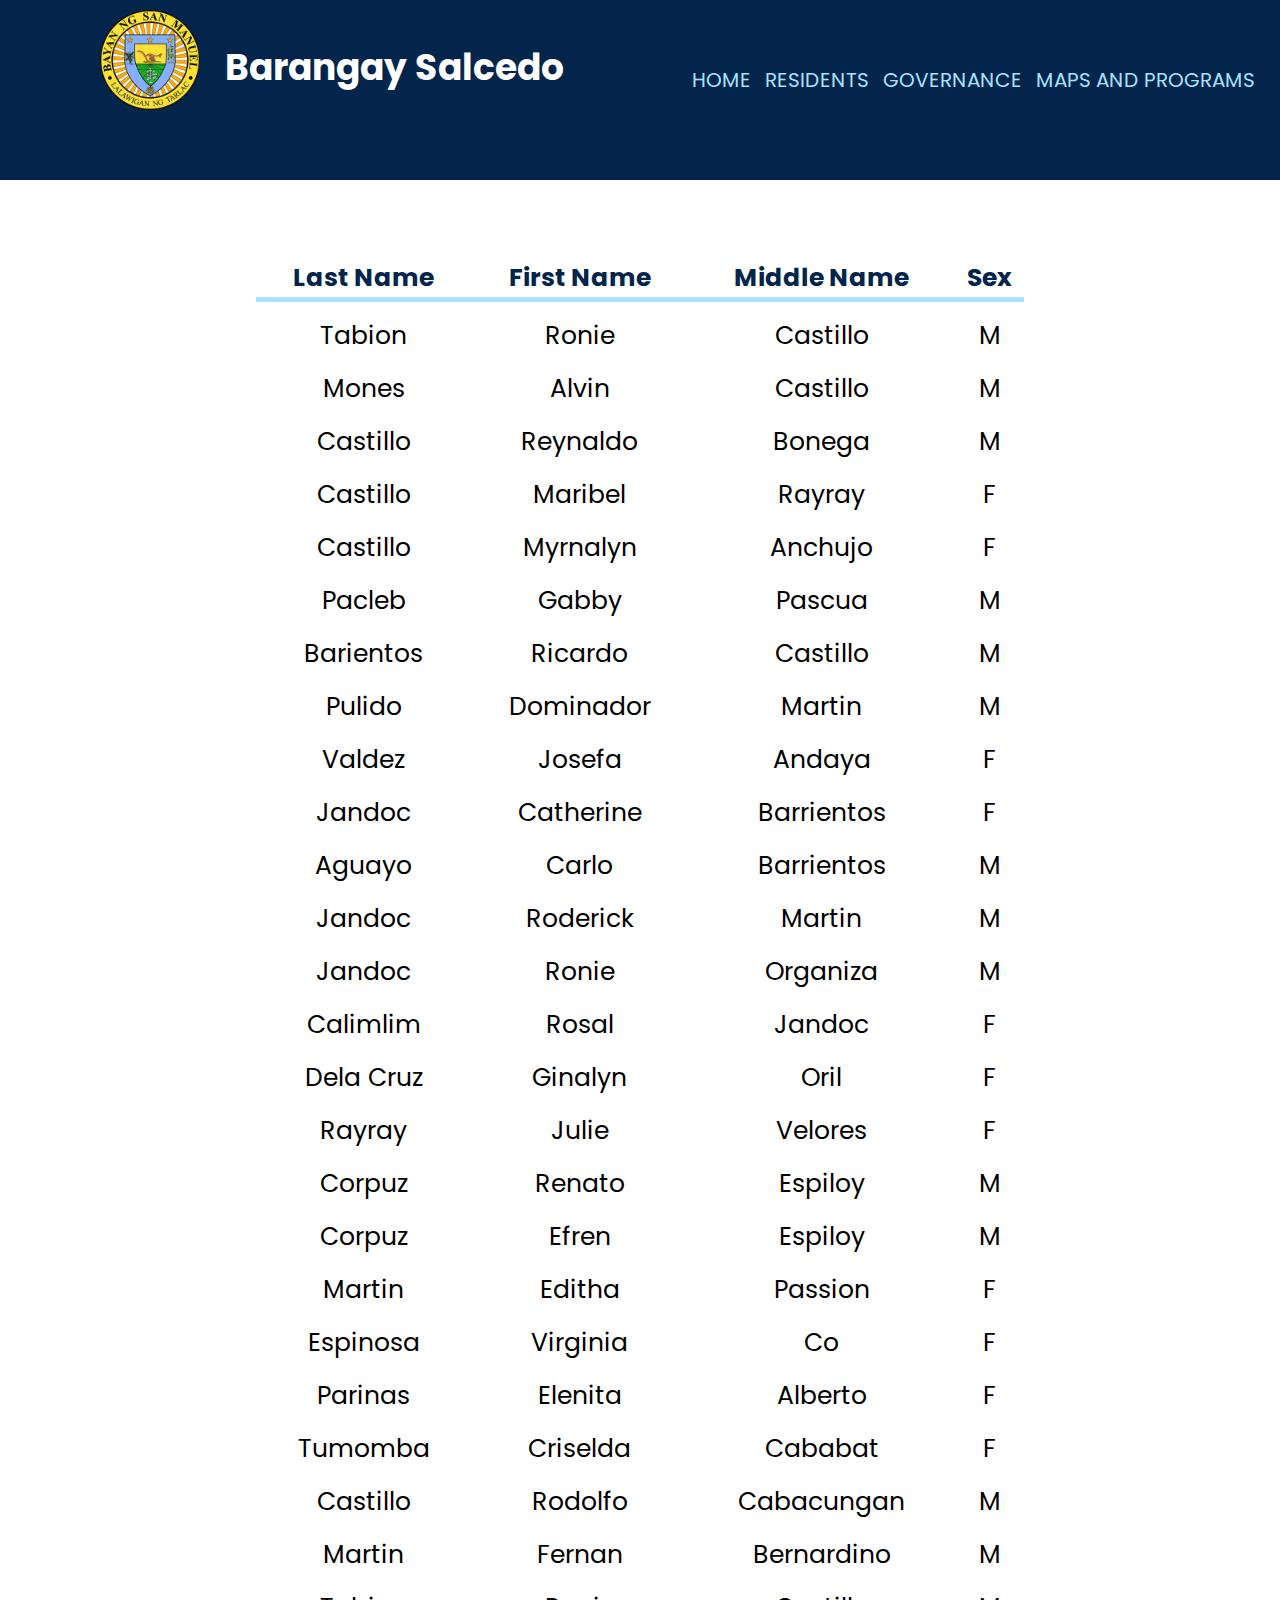
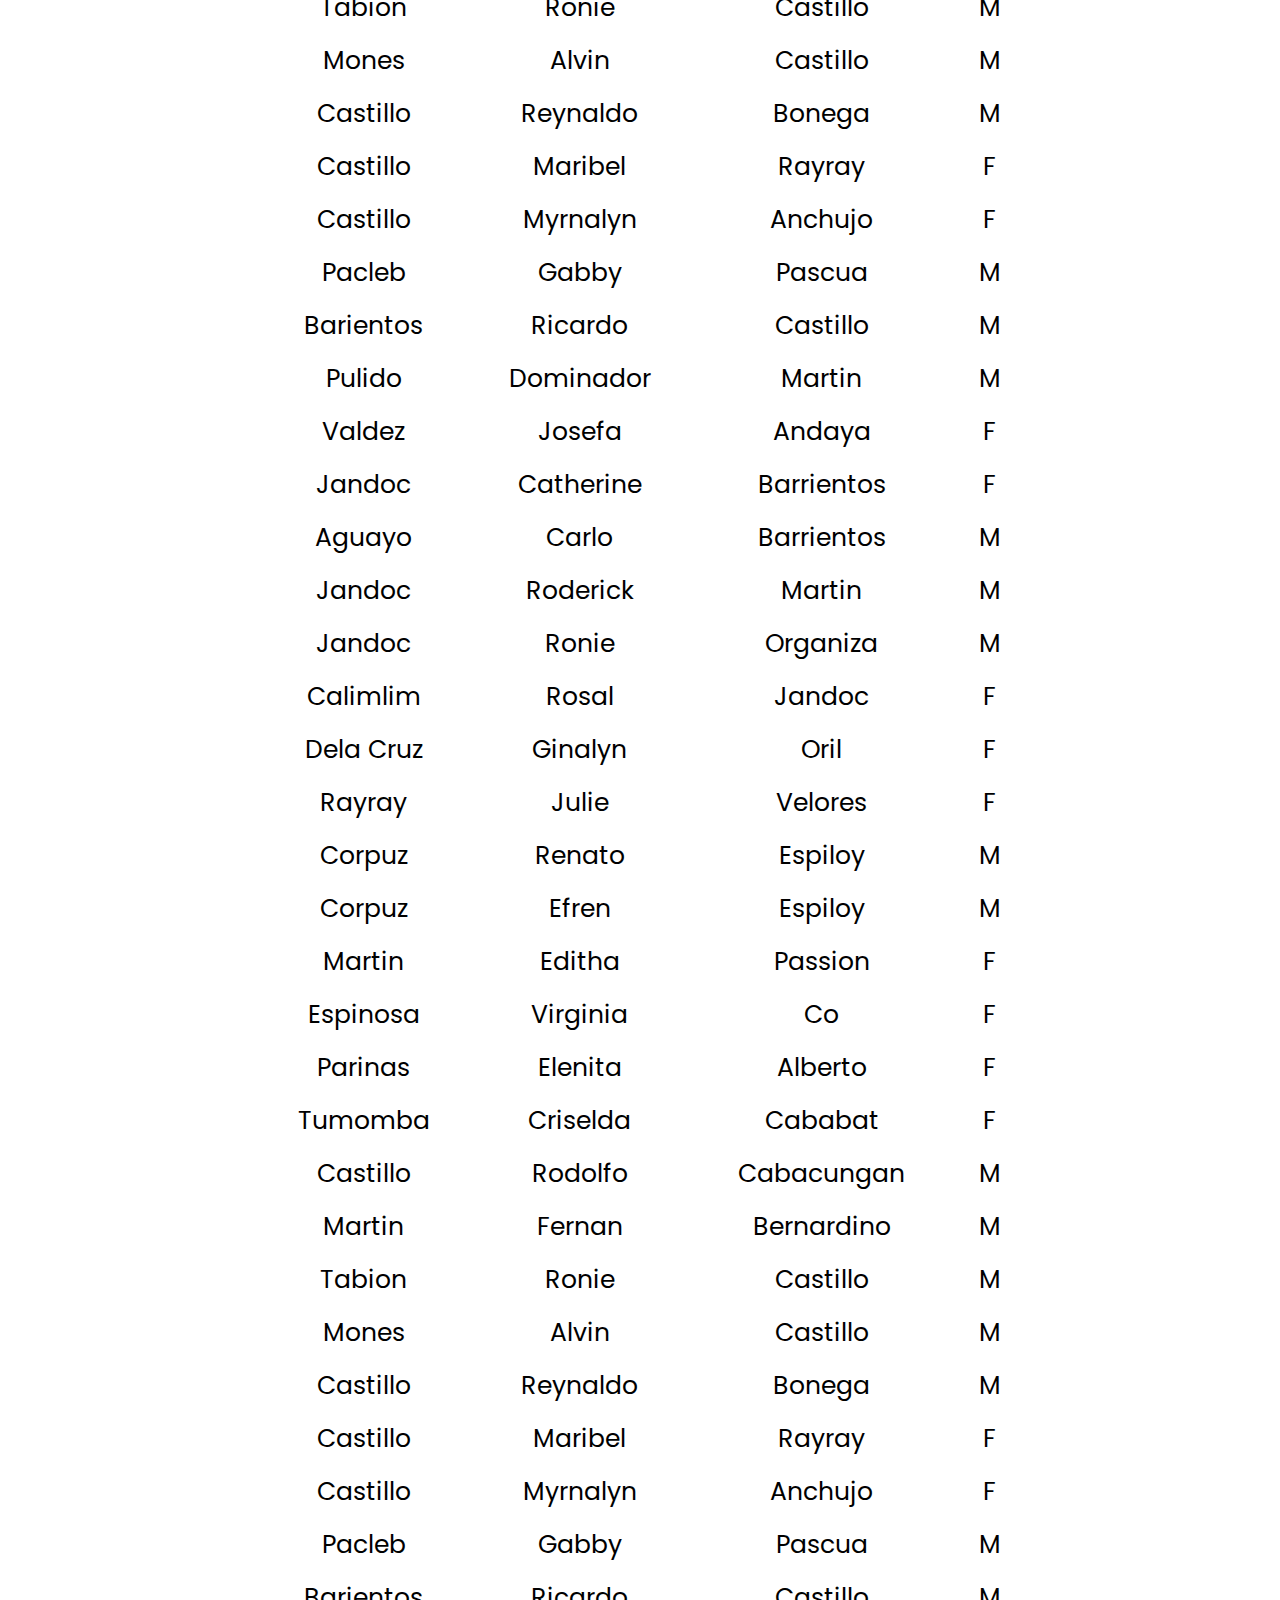
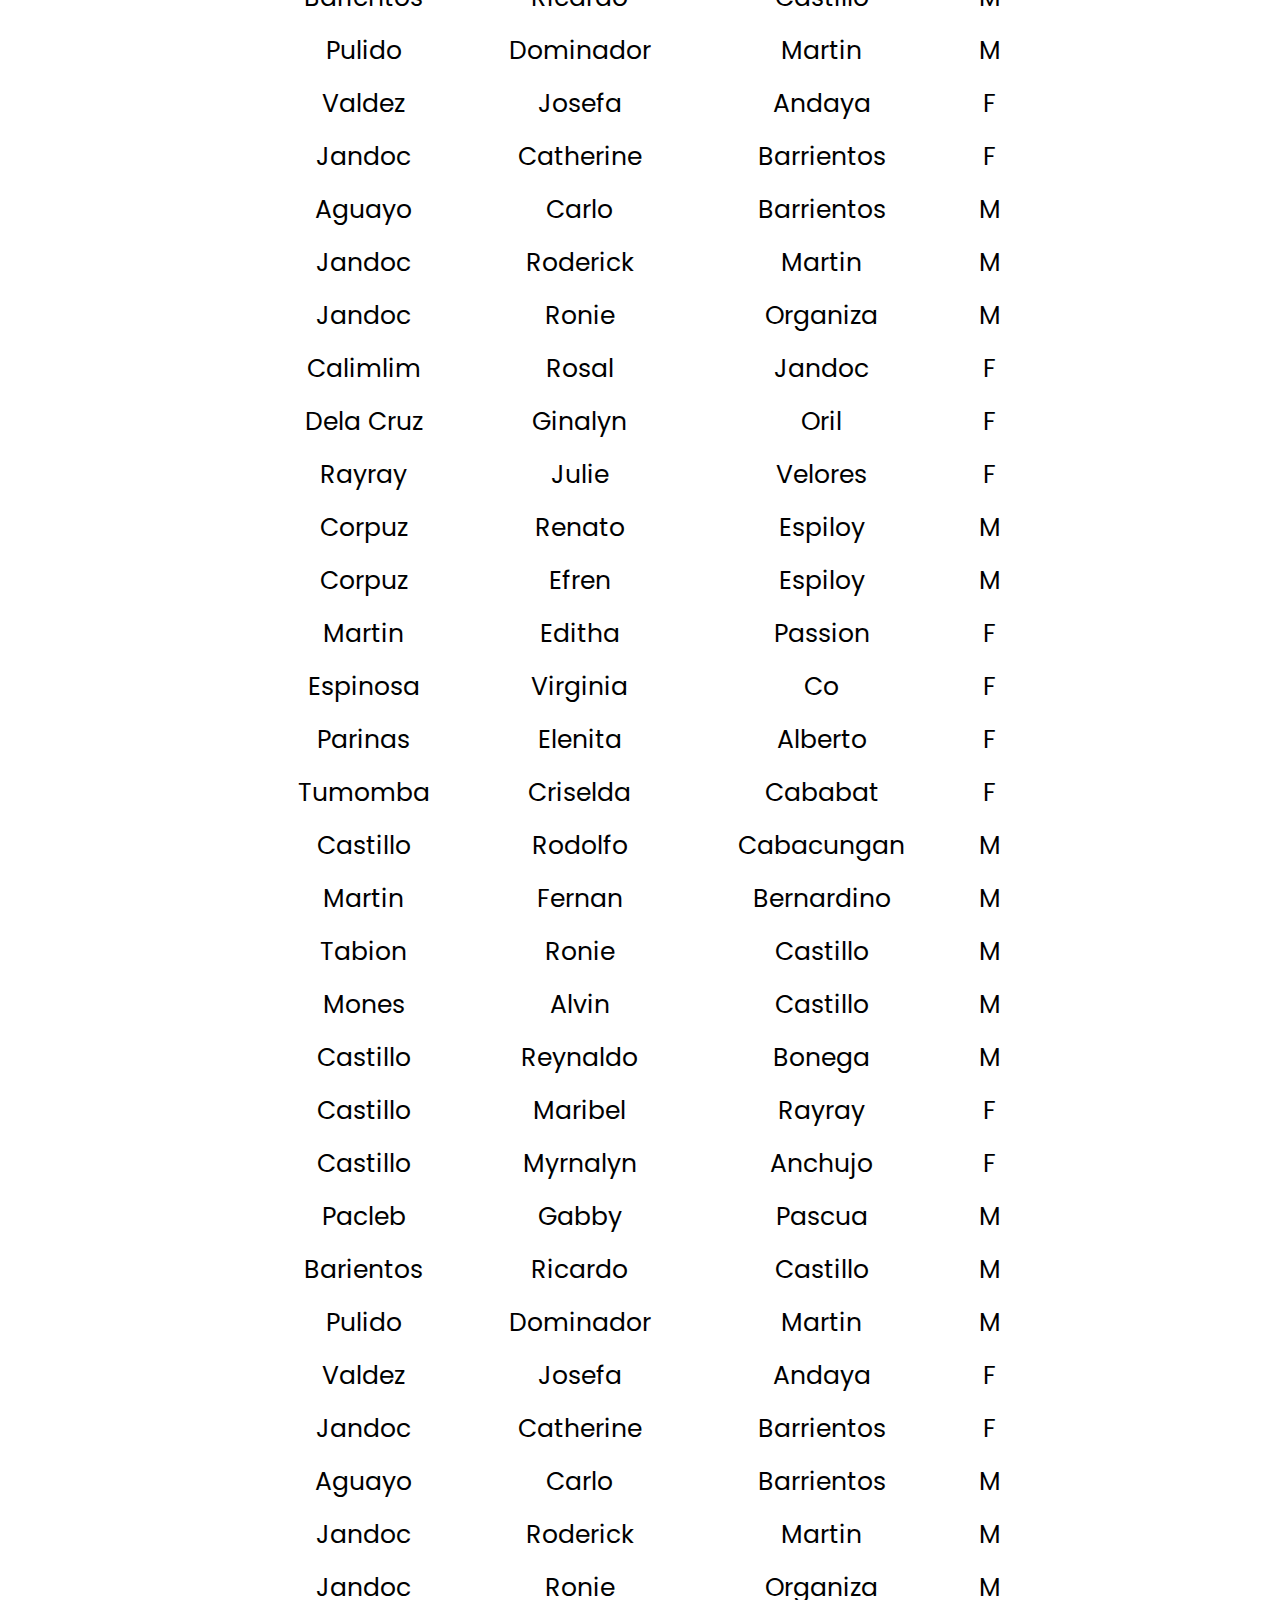
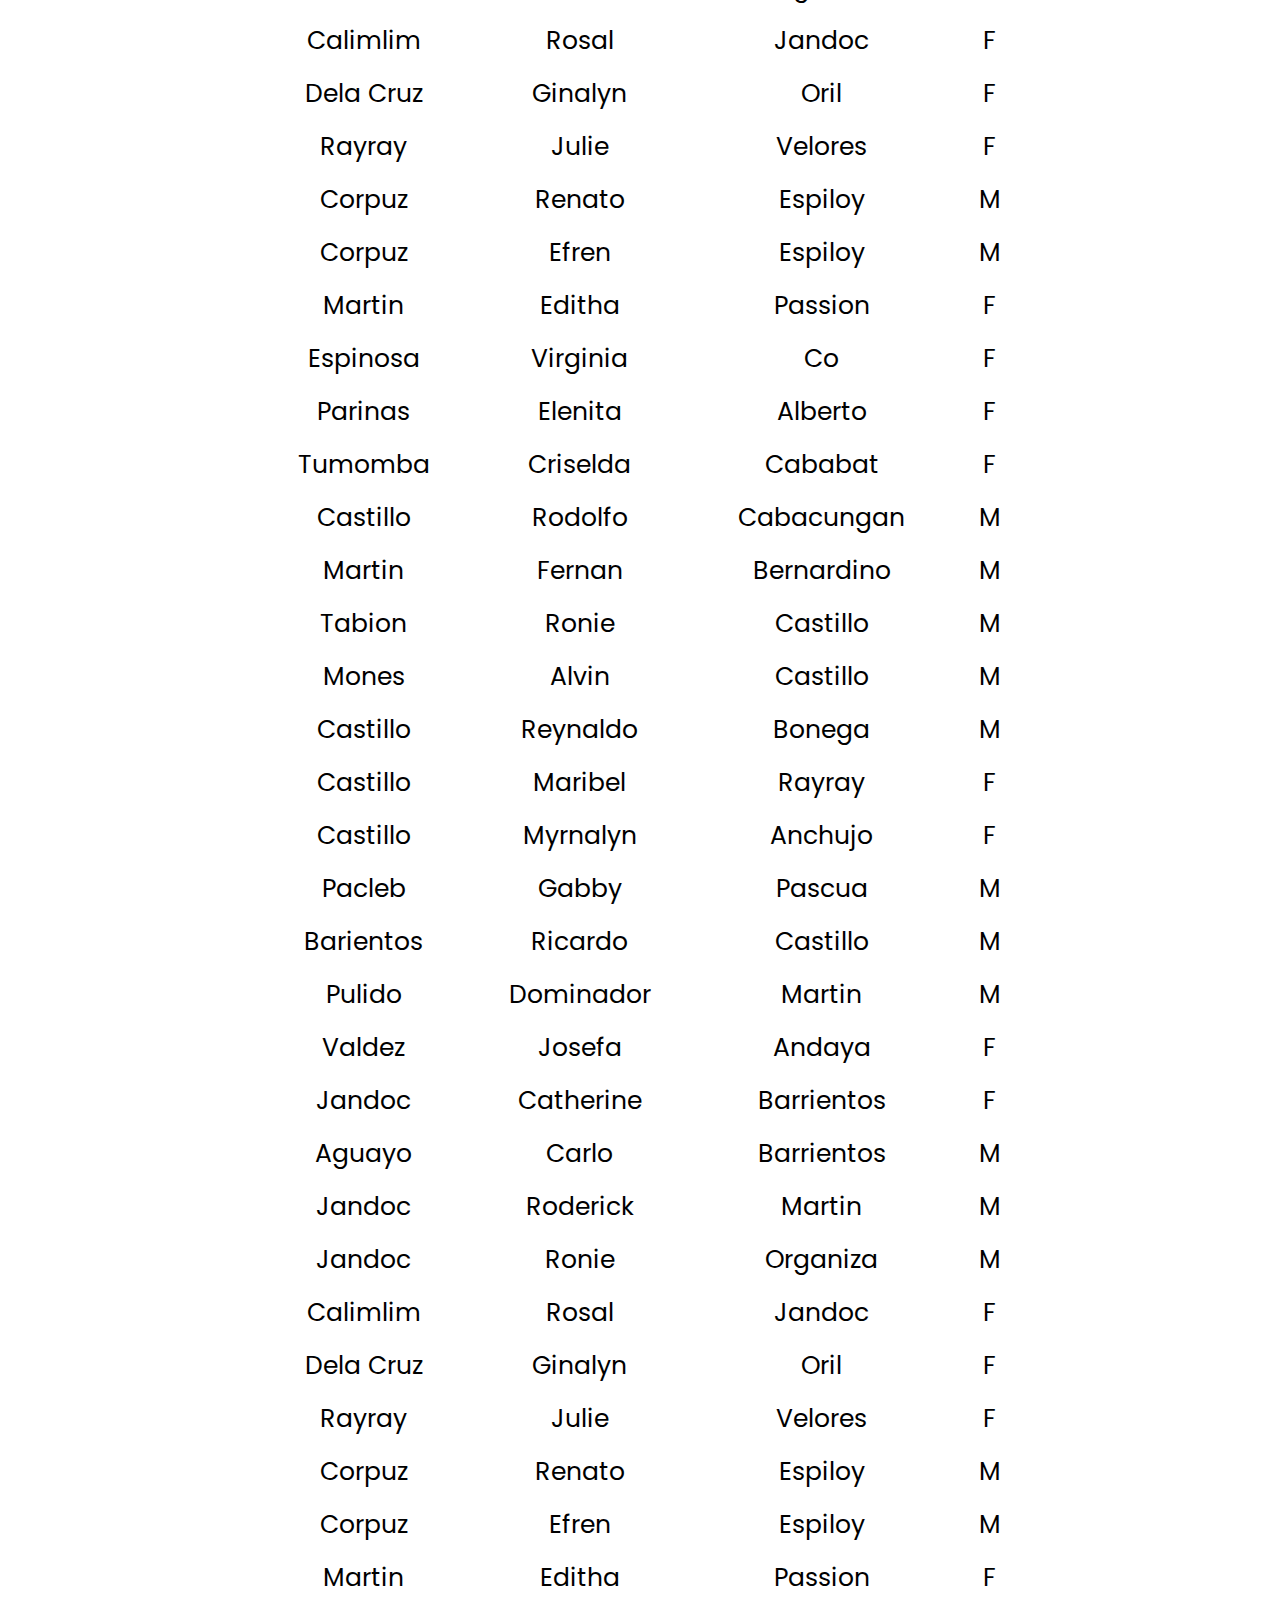
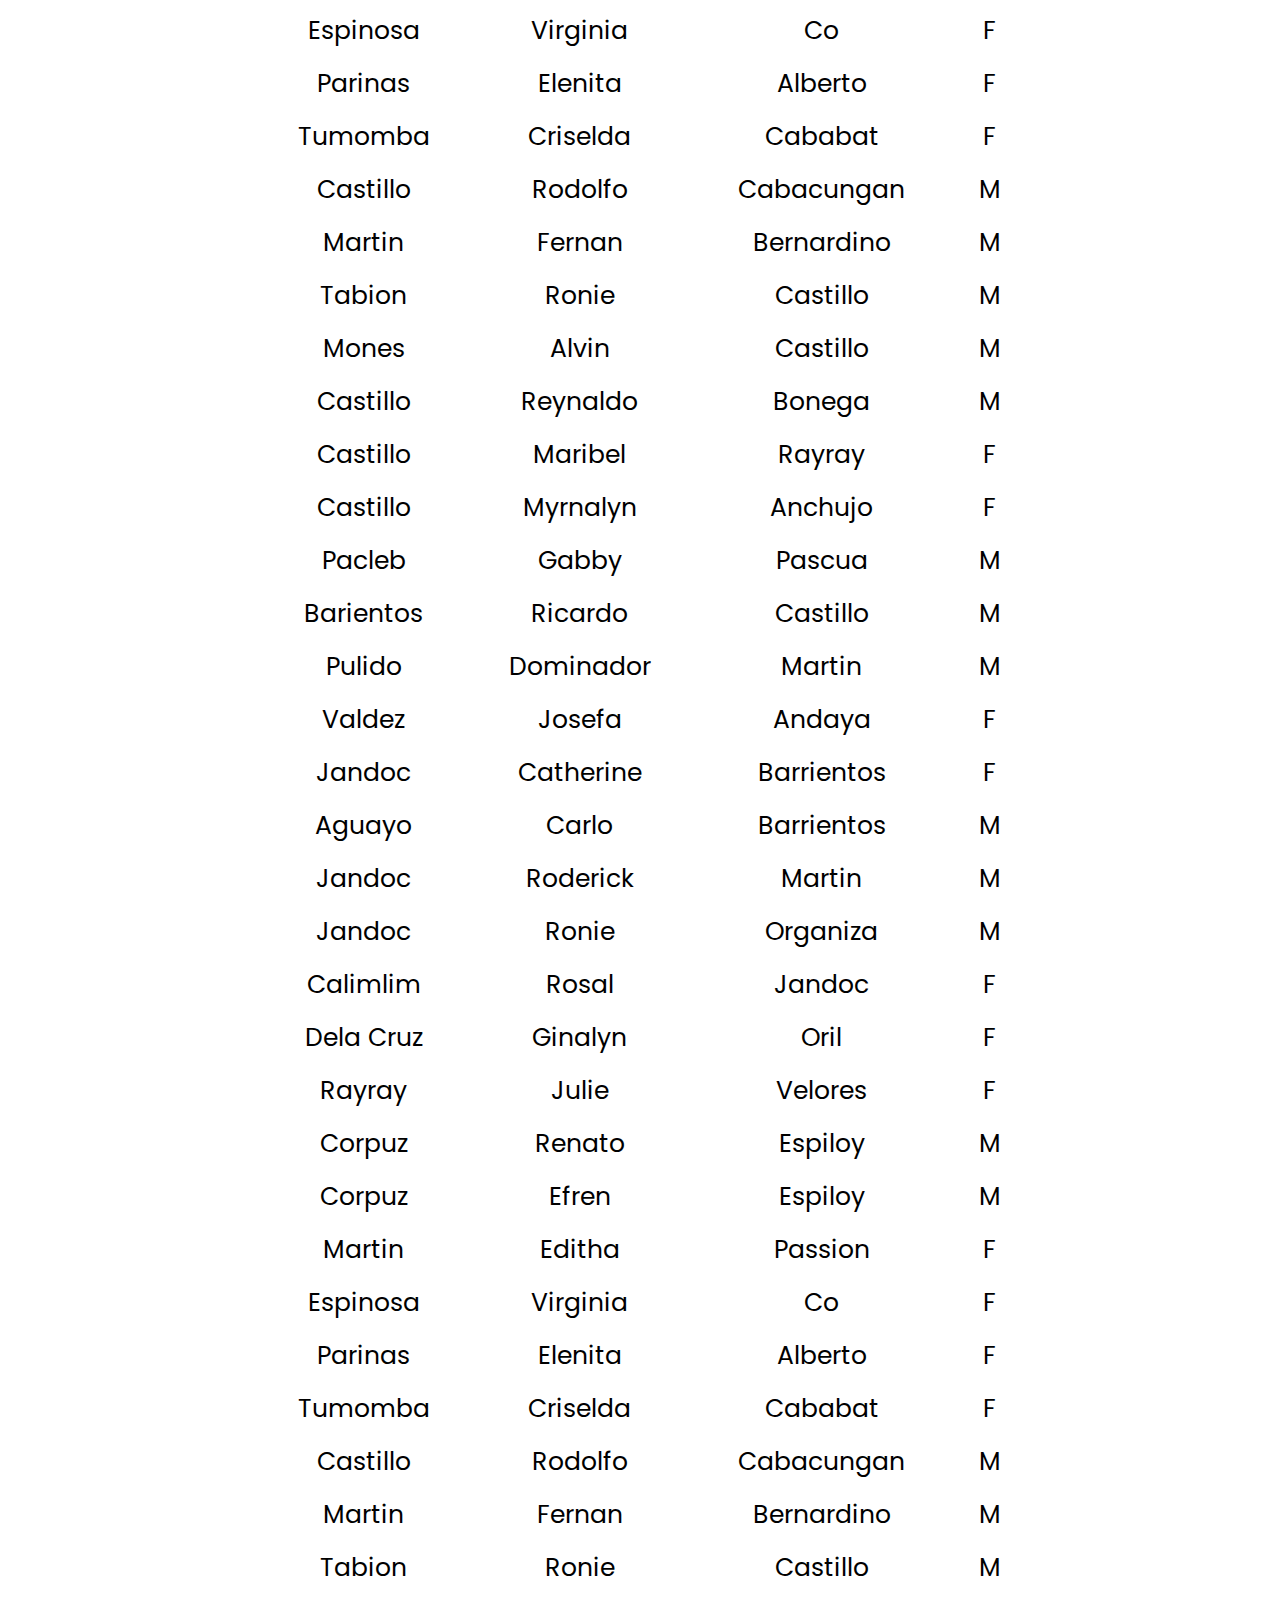
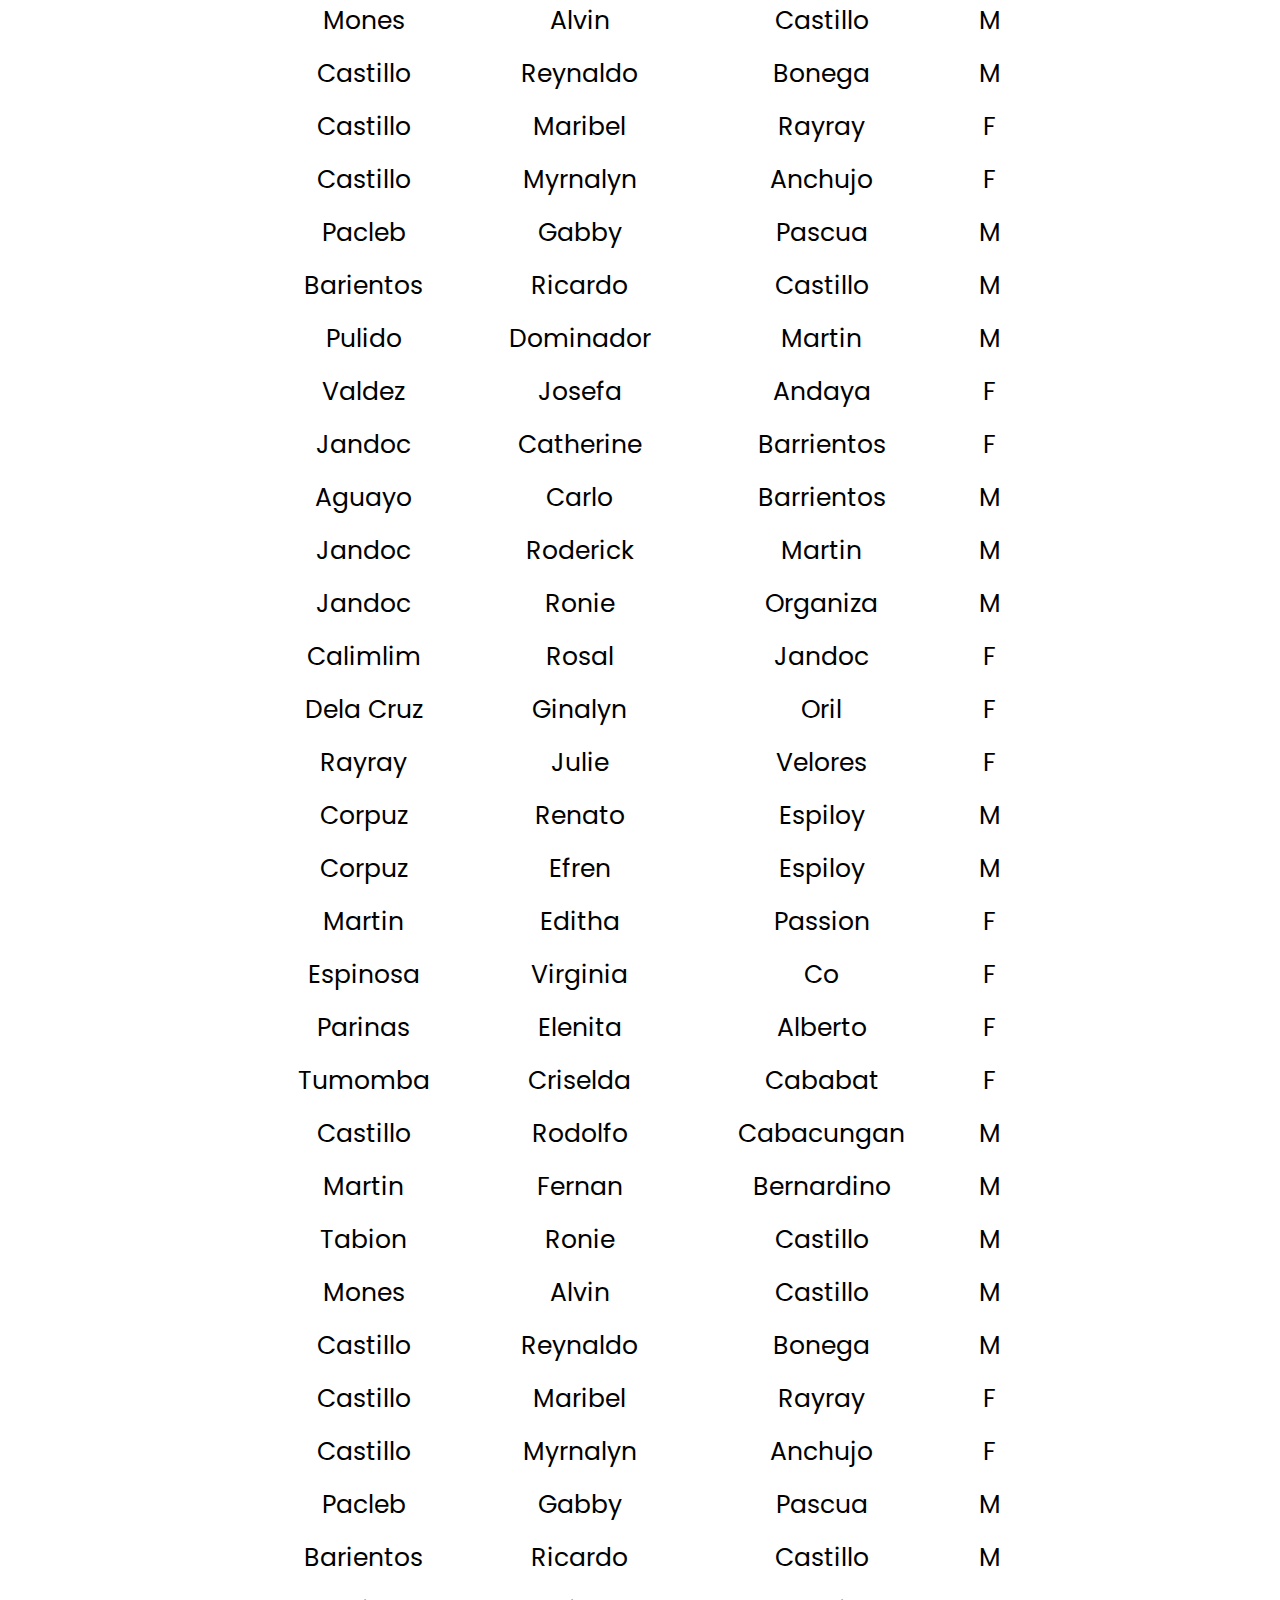
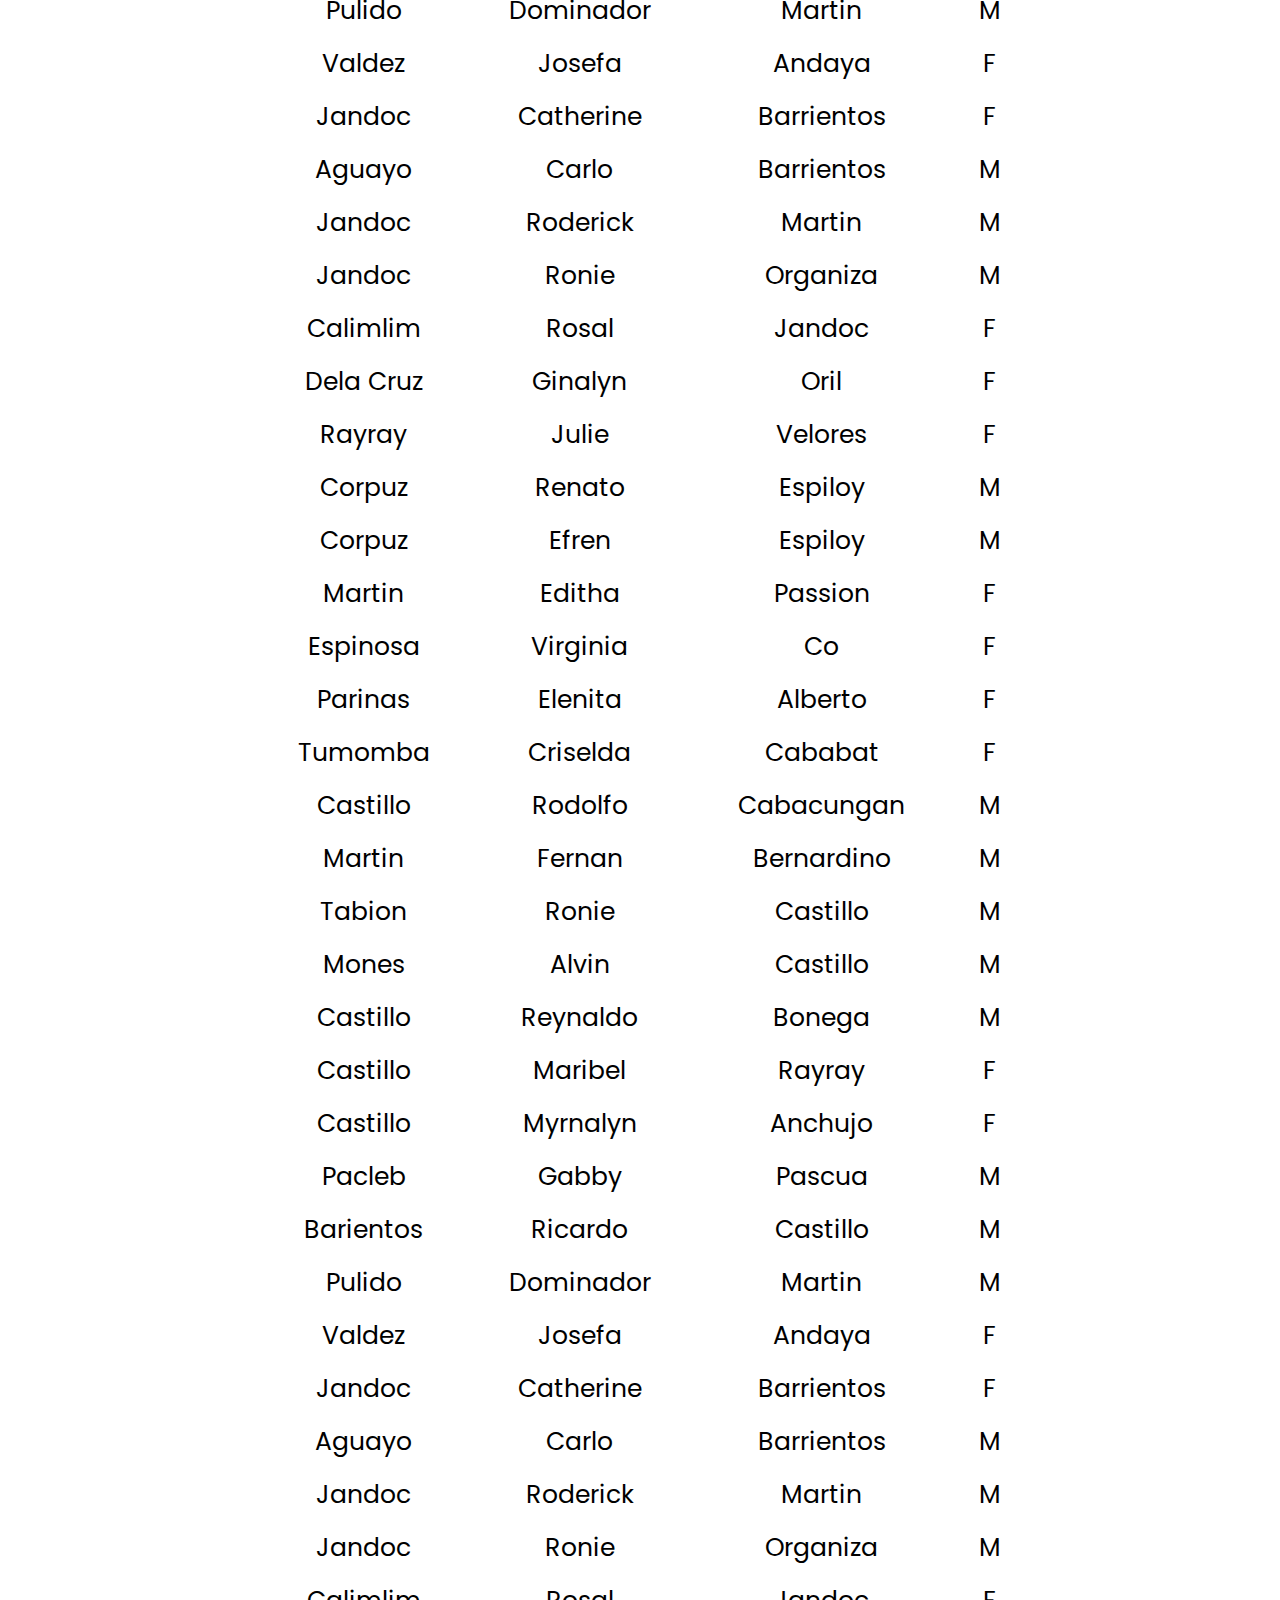
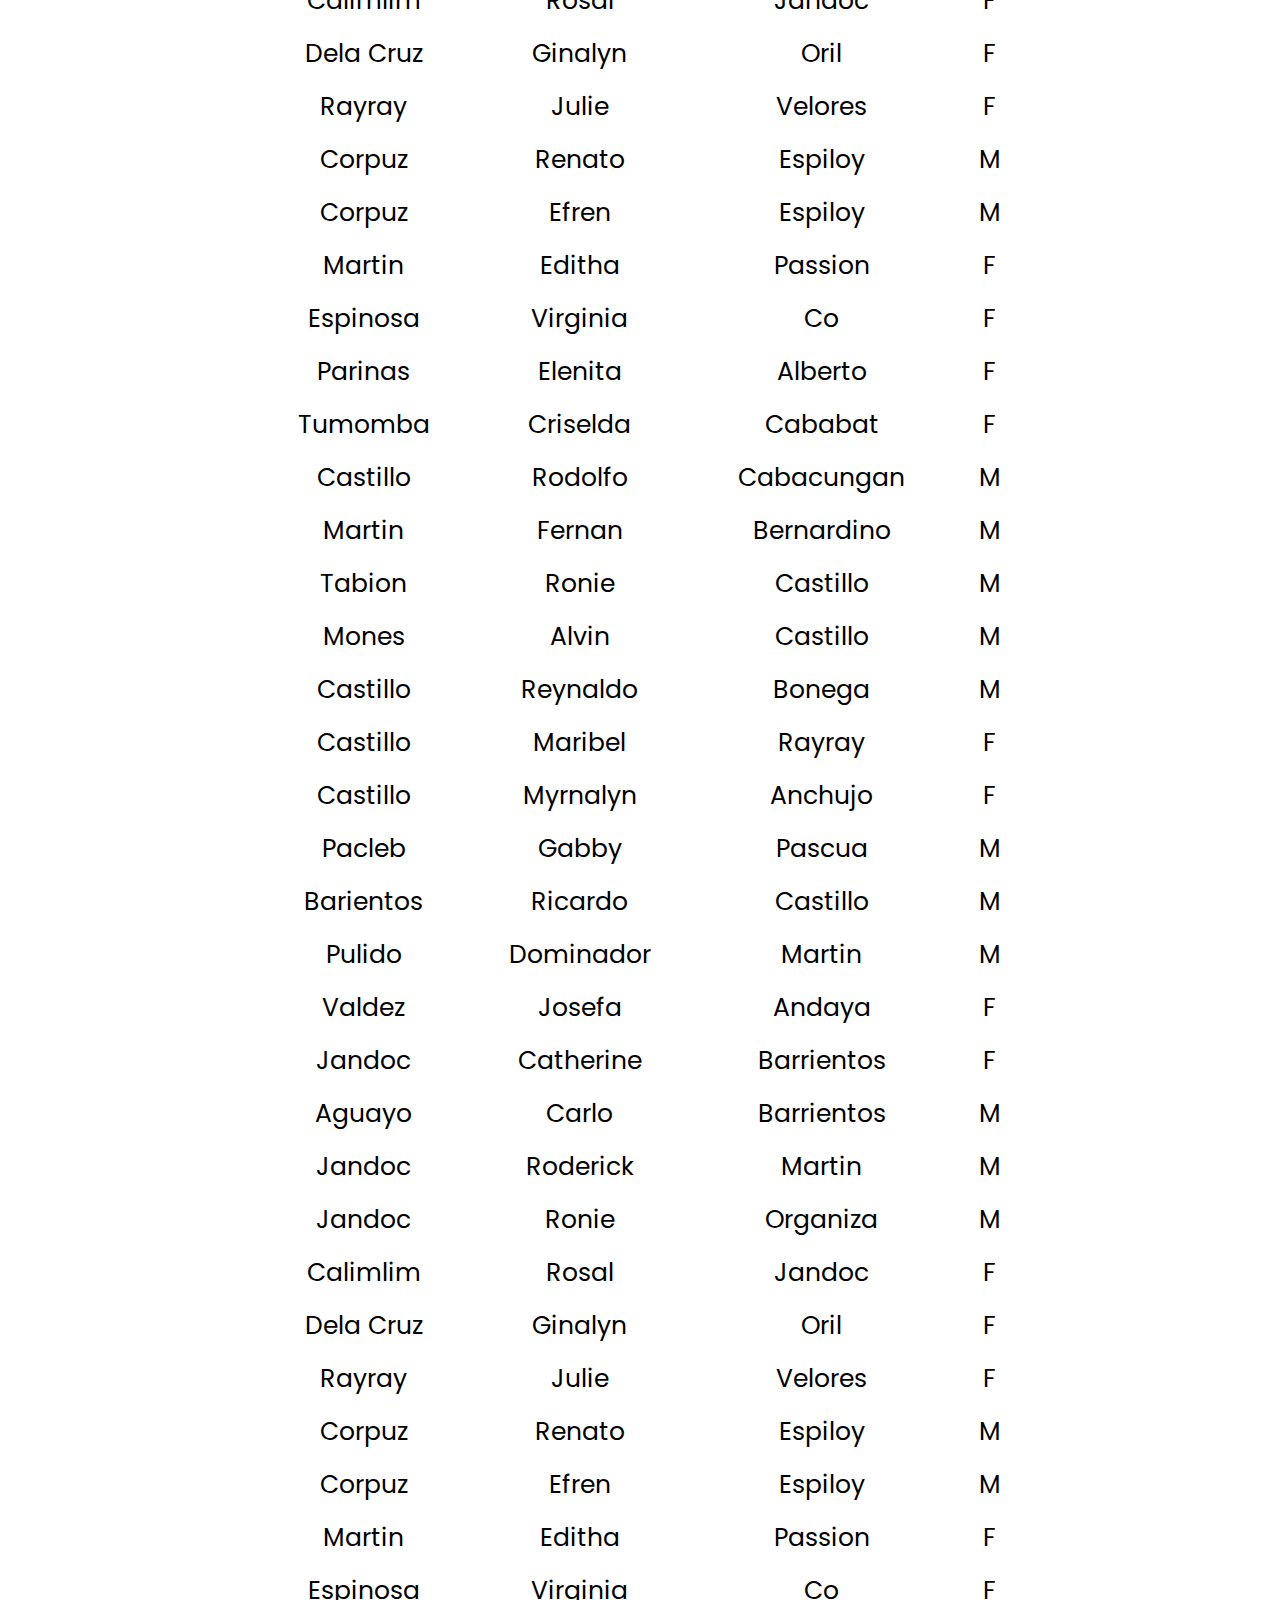
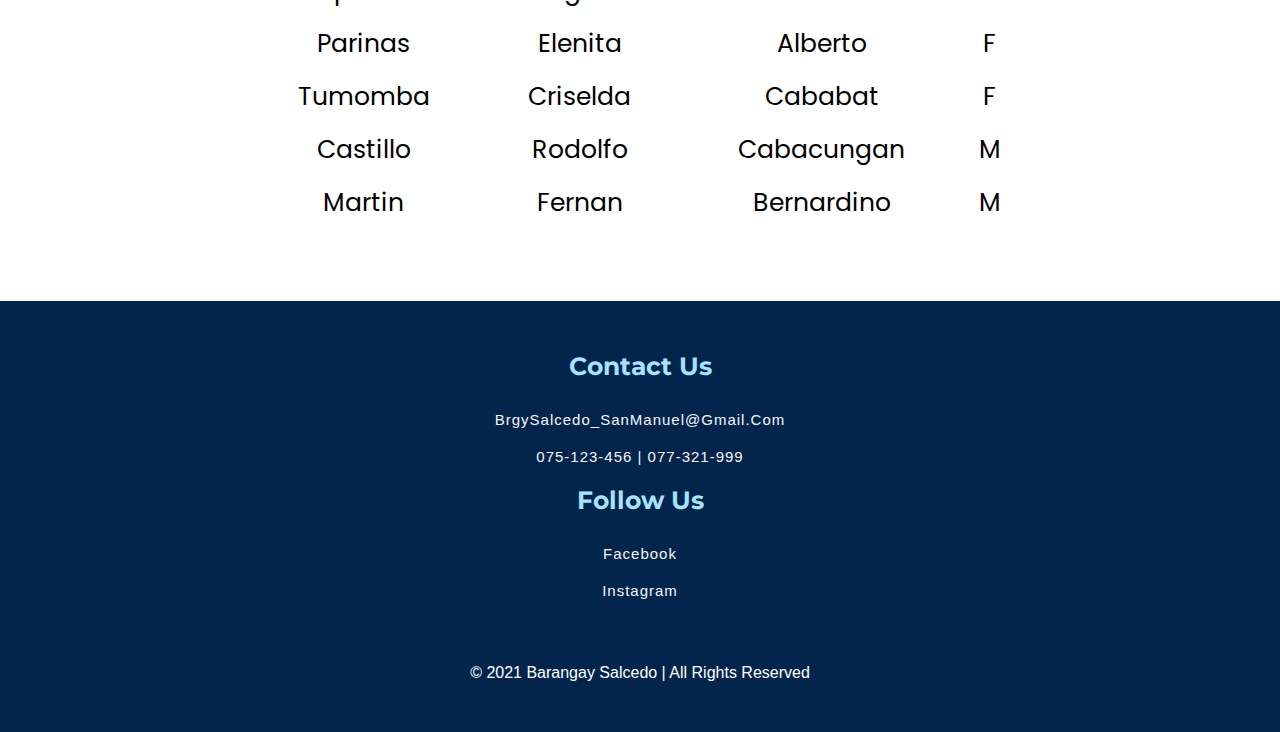
<file: Residents.html>
<!DOCTYPE html>
<html lang="en">
    <head>
        <title>Home | Barangay Salcedo </title>
        <meta charset="UTF-8">
        <meta name="viewport" content="width=device-width, initial-scale=1">
        <link rel="stylesheet" type="text/css" href="styleRes.css">
    </head>
    <body>
        <div class="nav-container">
            <nav>
                <div class="logo">
                <img src="logo.png" alt="Logo" style="width: 100px; height: 100px;">
                <h1>Barangay Salcedo</h1>
                </div>
                <ul>
                    <li class="active"><a href="index.html">Home</a></li>
                    <li class="active"><a href="Residents.html">Residents</a></li>
                    <li class="active"><a href="Governance.html">Governance</a></li>
                    <li class="active"><a href="MP.html">Maps and Programs</a></li>
                </ul>
            </nav>
        </div>
        <div class="main">
            <table cellpadding="5%">
                <thead>
                    <th>Last Name</th>
                    <th>First Name</th>
                    <th>Middle Name</th>
                    <th>Sex</th>
                </thead>
                <tbody>
                    <tr>
                        <td>Tabion</td>
                        <td>Ronie</td>
                        <td>Castillo</td>
                        <td>M</td>
                    </tr>
                    <tr>
                        <td>Mones</td>
                        <td>Alvin</td>
                        <td>Castillo</td>
                        <td>M</td>
                    </tr>
                    <tr>
                        <td>Castillo</td>
                        <td>Reynaldo</td>
                        <td>Bonega</td>
                        <td>M</td>
                    </tr>
                    <tr>
                        <td>Castillo</td>
                        <td>Maribel</td>
                        <td>Rayray</td>
                        <td>F</td>
                    </tr>
                    <tr>
                        <td>Castillo</td>
                        <td>Myrnalyn</td>
                        <td>Anchujo</td>
                        <td>F</td>
                    </tr>
                    <tr>
                        <td>Pacleb</td>
                        <td>Gabby</td>
                        <td>Pascua</td>
                        <td>M</td>
                    </tr>
                    <tr>
                        <td>Barientos</td>
                        <td>Ricardo</td>
                        <td>Castillo</td>
                        <td>M</td>
                    </tr>
                    <tr>
                        <td>Pulido</td>
                        <td>Dominador</td>
                        <td>Martin</td>
                        <td>M</td>
                    </tr>
                    <tr>
                        <td>Valdez</td>
                        <td>Josefa</td>
                        <td>Andaya</td>
                        <td>F</td>
                    </tr>
                    <tr>
                        <td>Jandoc</td>
                        <td>Catherine</td>
                        <td>Barrientos</td>
                        <td>F</td>
                    </tr>
                    <tr>
                        <td>Aguayo</td>
                        <td>Carlo</td>
                        <td>Barrientos</td>
                        <td>M</td>
                    </tr>
                    <tr>
                        <td>Jandoc</td>
                        <td>Roderick</td>
                        <td>Martin</td>
                        <td>M</td>
                    </tr>
                    <tr>
                        <td>Jandoc</td>
                        <td>Ronie</td>
                        <td>Organiza</td>
                        <td>M</td>
                    </tr>
                    <tr>
                        <td>Calimlim</td>
                        <td>Rosal</td>
                        <td>Jandoc</td>
                        <td>F</td>
                    </tr>
                    <tr>
                        <td>Dela Cruz</td>
                        <td>Ginalyn</td>
                        <td>Oril</td>
                        <td>F</td>
                    </tr>
                    <tr>
                        <td>Rayray</td>
                        <td>Julie</td>
                        <td>Velores</td>
                        <td>F</td>
                    </tr>
                    <tr>
                        <td>Corpuz</td>
                        <td>Renato</td>
                        <td>Espiloy</td>
                        <td>M</td>
                    </tr>
                    <tr>
                        <td>Corpuz</td>
                        <td>Efren</td>
                        <td>Espiloy</td>
                        <td>M</td>
                    </tr>
                    <tr>
                        <td>Martin</td>
                        <td>Editha</td>
                        <td>Passion</td>
                        <td>F</td>
                    </tr>
                    <tr>
                        <td>Espinosa</td>
                        <td>Virginia</td>
                        <td>Co</td>
                        <td>F</td>
                    </tr>
                    <tr>
                        <td>Parinas</td>
                        <td>Elenita</td>
                        <td>Alberto</td>
                        <td>F</td>
                    </tr>
                    <tr>
                        <td>Tumomba</td>
                        <td>Criselda</td>
                        <td>Cababat</td>
                        <td>F</td>
                    </tr>
                    <tr>
                        <td>Castillo</td>
                        <td>Rodolfo</td>
                        <td>Cabacungan</td>
                        <td>M</td>
                    </tr>
                    <tr>
                        <td>Martin</td>
                        <td>Fernan</td>
                        <td>Bernardino</td>
                        <td>M</td>
                    </tr>
                    <tr>
                        <td>Tabion</td>
                        <td>Ronie</td>
                        <td>Castillo</td>
                        <td>M</td>
                    </tr>
                    <tr>
                        <td>Mones</td>
                        <td>Alvin</td>
                        <td>Castillo</td>
                        <td>M</td>
                    </tr>
                    <tr>
                        <td>Castillo</td>
                        <td>Reynaldo</td>
                        <td>Bonega</td>
                        <td>M</td>
                    </tr>
                    <tr>
                        <td>Castillo</td>
                        <td>Maribel</td>
                        <td>Rayray</td>
                        <td>F</td>
                    </tr>
                    <tr>
                        <td>Castillo</td>
                        <td>Myrnalyn</td>
                        <td>Anchujo</td>
                        <td>F</td>
                    </tr>
                    <tr>
                        <td>Pacleb</td>
                        <td>Gabby</td>
                        <td>Pascua</td>
                        <td>M</td>
                    </tr>
                    <tr>
                        <td>Barientos</td>
                        <td>Ricardo</td>
                        <td>Castillo</td>
                        <td>M</td>
                    </tr>
                    <tr>
                        <td>Pulido</td>
                        <td>Dominador</td>
                        <td>Martin</td>
                        <td>M</td>
                    </tr>
                    <tr>
                        <td>Valdez</td>
                        <td>Josefa</td>
                        <td>Andaya</td>
                        <td>F</td>
                    </tr>
                    <tr>
                        <td>Jandoc</td>
                        <td>Catherine</td>
                        <td>Barrientos</td>
                        <td>F</td>
                    </tr>
                    <tr>
                        <td>Aguayo</td>
                        <td>Carlo</td>
                        <td>Barrientos</td>
                        <td>M</td>
                    </tr>
                    <tr>
                        <td>Jandoc</td>
                        <td>Roderick</td>
                        <td>Martin</td>
                        <td>M</td>
                    </tr>
                    <tr>
                        <td>Jandoc</td>
                        <td>Ronie</td>
                        <td>Organiza</td>
                        <td>M</td>
                    </tr>
                    <tr>
                        <td>Calimlim</td>
                        <td>Rosal</td>
                        <td>Jandoc</td>
                        <td>F</td>
                    </tr>
                    <tr>
                        <td>Dela Cruz</td>
                        <td>Ginalyn</td>
                        <td>Oril</td>
                        <td>F</td>
                    </tr>
                    <tr>
                        <td>Rayray</td>
                        <td>Julie</td>
                        <td>Velores</td>
                        <td>F</td>
                    </tr>
                    <tr>
                        <td>Corpuz</td>
                        <td>Renato</td>
                        <td>Espiloy</td>
                        <td>M</td>
                    </tr>
                    <tr>
                        <td>Corpuz</td>
                        <td>Efren</td>
                        <td>Espiloy</td>
                        <td>M</td>
                    </tr>
                    <tr>
                        <td>Martin</td>
                        <td>Editha</td>
                        <td>Passion</td>
                        <td>F</td>
                    </tr>
                    <tr>
                        <td>Espinosa</td>
                        <td>Virginia</td>
                        <td>Co</td>
                        <td>F</td>
                    </tr>
                    <tr>
                        <td>Parinas</td>
                        <td>Elenita</td>
                        <td>Alberto</td>
                        <td>F</td>
                    </tr>
                    <tr>
                        <td>Tumomba</td>
                        <td>Criselda</td>
                        <td>Cababat</td>
                        <td>F</td>
                    </tr>
                    <tr>
                        <td>Castillo</td>
                        <td>Rodolfo</td>
                        <td>Cabacungan</td>
                        <td>M</td>
                    </tr>
                    <tr>
                        <td>Martin</td>
                        <td>Fernan</td>
                        <td>Bernardino</td>
                        <td>M</td>
                    </tr>
                    <tr>
                        <td>Tabion</td>
                        <td>Ronie</td>
                        <td>Castillo</td>
                        <td>M</td>
                    </tr>
                    <tr>
                        <td>Mones</td>
                        <td>Alvin</td>
                        <td>Castillo</td>
                        <td>M</td>
                    </tr>
                    <tr>
                        <td>Castillo</td>
                        <td>Reynaldo</td>
                        <td>Bonega</td>
                        <td>M</td>
                    </tr>
                    <tr>
                        <td>Castillo</td>
                        <td>Maribel</td>
                        <td>Rayray</td>
                        <td>F</td>
                    </tr>
                    <tr>
                        <td>Castillo</td>
                        <td>Myrnalyn</td>
                        <td>Anchujo</td>
                        <td>F</td>
                    </tr>
                    <tr>
                        <td>Pacleb</td>
                        <td>Gabby</td>
                        <td>Pascua</td>
                        <td>M</td>
                    </tr>
                    <tr>
                        <td>Barientos</td>
                        <td>Ricardo</td>
                        <td>Castillo</td>
                        <td>M</td>
                    </tr>
                    <tr>
                        <td>Pulido</td>
                        <td>Dominador</td>
                        <td>Martin</td>
                        <td>M</td>
                    </tr>
                    <tr>
                        <td>Valdez</td>
                        <td>Josefa</td>
                        <td>Andaya</td>
                        <td>F</td>
                    </tr>
                    <tr>
                        <td>Jandoc</td>
                        <td>Catherine</td>
                        <td>Barrientos</td>
                        <td>F</td>
                    </tr>
                    <tr>
                        <td>Aguayo</td>
                        <td>Carlo</td>
                        <td>Barrientos</td>
                        <td>M</td>
                    </tr>
                    <tr>
                        <td>Jandoc</td>
                        <td>Roderick</td>
                        <td>Martin</td>
                        <td>M</td>
                    </tr>
                    <tr>
                        <td>Jandoc</td>
                        <td>Ronie</td>
                        <td>Organiza</td>
                        <td>M</td>
                    </tr>
                    <tr>
                        <td>Calimlim</td>
                        <td>Rosal</td>
                        <td>Jandoc</td>
                        <td>F</td>
                    </tr>
                    <tr>
                        <td>Dela Cruz</td>
                        <td>Ginalyn</td>
                        <td>Oril</td>
                        <td>F</td>
                    </tr>
                    <tr>
                        <td>Rayray</td>
                        <td>Julie</td>
                        <td>Velores</td>
                        <td>F</td>
                    </tr>
                    <tr>
                        <td>Corpuz</td>
                        <td>Renato</td>
                        <td>Espiloy</td>
                        <td>M</td>
                    </tr>
                    <tr>
                        <td>Corpuz</td>
                        <td>Efren</td>
                        <td>Espiloy</td>
                        <td>M</td>
                    </tr>
                    <tr>
                        <td>Martin</td>
                        <td>Editha</td>
                        <td>Passion</td>
                        <td>F</td>
                    </tr>
                    <tr>
                        <td>Espinosa</td>
                        <td>Virginia</td>
                        <td>Co</td>
                        <td>F</td>
                    </tr>
                    <tr>
                        <td>Parinas</td>
                        <td>Elenita</td>
                        <td>Alberto</td>
                        <td>F</td>
                    </tr>
                    <tr>
                        <td>Tumomba</td>
                        <td>Criselda</td>
                        <td>Cababat</td>
                        <td>F</td>
                    </tr>
                    <tr>
                        <td>Castillo</td>
                        <td>Rodolfo</td>
                        <td>Cabacungan</td>
                        <td>M</td>
                    </tr>
                    <tr>
                        <td>Martin</td>
                        <td>Fernan</td>
                        <td>Bernardino</td>
                        <td>M</td>
                    </tr>
                    <tr>
                        <td>Tabion</td>
                        <td>Ronie</td>
                        <td>Castillo</td>
                        <td>M</td>
                    </tr>
                    <tr>
                        <td>Mones</td>
                        <td>Alvin</td>
                        <td>Castillo</td>
                        <td>M</td>
                    </tr>
                    <tr>
                        <td>Castillo</td>
                        <td>Reynaldo</td>
                        <td>Bonega</td>
                        <td>M</td>
                    </tr>
                    <tr>
                        <td>Castillo</td>
                        <td>Maribel</td>
                        <td>Rayray</td>
                        <td>F</td>
                    </tr>
                    <tr>
                        <td>Castillo</td>
                        <td>Myrnalyn</td>
                        <td>Anchujo</td>
                        <td>F</td>
                    </tr>
                    <tr>
                        <td>Pacleb</td>
                        <td>Gabby</td>
                        <td>Pascua</td>
                        <td>M</td>
                    </tr>
                    <tr>
                        <td>Barientos</td>
                        <td>Ricardo</td>
                        <td>Castillo</td>
                        <td>M</td>
                    </tr>
                    <tr>
                        <td>Pulido</td>
                        <td>Dominador</td>
                        <td>Martin</td>
                        <td>M</td>
                    </tr>
                    <tr>
                        <td>Valdez</td>
                        <td>Josefa</td>
                        <td>Andaya</td>
                        <td>F</td>
                    </tr>
                    <tr>
                        <td>Jandoc</td>
                        <td>Catherine</td>
                        <td>Barrientos</td>
                        <td>F</td>
                    </tr>
                    <tr>
                        <td>Aguayo</td>
                        <td>Carlo</td>
                        <td>Barrientos</td>
                        <td>M</td>
                    </tr>
                    <tr>
                        <td>Jandoc</td>
                        <td>Roderick</td>
                        <td>Martin</td>
                        <td>M</td>
                    </tr>
                    <tr>
                        <td>Jandoc</td>
                        <td>Ronie</td>
                        <td>Organiza</td>
                        <td>M</td>
                    </tr>
                    <tr>
                        <td>Calimlim</td>
                        <td>Rosal</td>
                        <td>Jandoc</td>
                        <td>F</td>
                    </tr>
                    <tr>
                        <td>Dela Cruz</td>
                        <td>Ginalyn</td>
                        <td>Oril</td>
                        <td>F</td>
                    </tr>
                    <tr>
                        <td>Rayray</td>
                        <td>Julie</td>
                        <td>Velores</td>
                        <td>F</td>
                    </tr>
                    <tr>
                        <td>Corpuz</td>
                        <td>Renato</td>
                        <td>Espiloy</td>
                        <td>M</td>
                    </tr>
                    <tr>
                        <td>Corpuz</td>
                        <td>Efren</td>
                        <td>Espiloy</td>
                        <td>M</td>
                    </tr>
                    <tr>
                        <td>Martin</td>
                        <td>Editha</td>
                        <td>Passion</td>
                        <td>F</td>
                    </tr>
                    <tr>
                        <td>Espinosa</td>
                        <td>Virginia</td>
                        <td>Co</td>
                        <td>F</td>
                    </tr>
                    <tr>
                        <td>Parinas</td>
                        <td>Elenita</td>
                        <td>Alberto</td>
                        <td>F</td>
                    </tr>
                    <tr>
                        <td>Tumomba</td>
                        <td>Criselda</td>
                        <td>Cababat</td>
                        <td>F</td>
                    </tr>
                    <tr>
                        <td>Castillo</td>
                        <td>Rodolfo</td>
                        <td>Cabacungan</td>
                        <td>M</td>
                    </tr>
                    <tr>
                        <td>Martin</td>
                        <td>Fernan</td>
                        <td>Bernardino</td>
                        <td>M</td>
                    </tr>
                    <tr>
                        <td>Tabion</td>
                        <td>Ronie</td>
                        <td>Castillo</td>
                        <td>M</td>
                    </tr>
                    <tr>
                        <td>Mones</td>
                        <td>Alvin</td>
                        <td>Castillo</td>
                        <td>M</td>
                    </tr>
                    <tr>
                        <td>Castillo</td>
                        <td>Reynaldo</td>
                        <td>Bonega</td>
                        <td>M</td>
                    </tr>
                    <tr>
                        <td>Castillo</td>
                        <td>Maribel</td>
                        <td>Rayray</td>
                        <td>F</td>
                    </tr>
                    <tr>
                        <td>Castillo</td>
                        <td>Myrnalyn</td>
                        <td>Anchujo</td>
                        <td>F</td>
                    </tr>
                    <tr>
                        <td>Pacleb</td>
                        <td>Gabby</td>
                        <td>Pascua</td>
                        <td>M</td>
                    </tr>
                    <tr>
                        <td>Barientos</td>
                        <td>Ricardo</td>
                        <td>Castillo</td>
                        <td>M</td>
                    </tr>
                    <tr>
                        <td>Pulido</td>
                        <td>Dominador</td>
                        <td>Martin</td>
                        <td>M</td>
                    </tr>
                    <tr>
                        <td>Valdez</td>
                        <td>Josefa</td>
                        <td>Andaya</td>
                        <td>F</td>
                    </tr>
                    <tr>
                        <td>Jandoc</td>
                        <td>Catherine</td>
                        <td>Barrientos</td>
                        <td>F</td>
                    </tr>
                    <tr>
                        <td>Aguayo</td>
                        <td>Carlo</td>
                        <td>Barrientos</td>
                        <td>M</td>
                    </tr>
                    <tr>
                        <td>Jandoc</td>
                        <td>Roderick</td>
                        <td>Martin</td>
                        <td>M</td>
                    </tr>
                    <tr>
                        <td>Jandoc</td>
                        <td>Ronie</td>
                        <td>Organiza</td>
                        <td>M</td>
                    </tr>
                    <tr>
                        <td>Calimlim</td>
                        <td>Rosal</td>
                        <td>Jandoc</td>
                        <td>F</td>
                    </tr>
                    <tr>
                        <td>Dela Cruz</td>
                        <td>Ginalyn</td>
                        <td>Oril</td>
                        <td>F</td>
                    </tr>
                    <tr>
                        <td>Rayray</td>
                        <td>Julie</td>
                        <td>Velores</td>
                        <td>F</td>
                    </tr>
                    <tr>
                        <td>Corpuz</td>
                        <td>Renato</td>
                        <td>Espiloy</td>
                        <td>M</td>
                    </tr>
                    <tr>
                        <td>Corpuz</td>
                        <td>Efren</td>
                        <td>Espiloy</td>
                        <td>M</td>
                    </tr>
                    <tr>
                        <td>Martin</td>
                        <td>Editha</td>
                        <td>Passion</td>
                        <td>F</td>
                    </tr>
                    <tr>
                        <td>Espinosa</td>
                        <td>Virginia</td>
                        <td>Co</td>
                        <td>F</td>
                    </tr>
                    <tr>
                        <td>Parinas</td>
                        <td>Elenita</td>
                        <td>Alberto</td>
                        <td>F</td>
                    </tr>
                    <tr>
                        <td>Tumomba</td>
                        <td>Criselda</td>
                        <td>Cababat</td>
                        <td>F</td>
                    </tr>
                    <tr>
                        <td>Castillo</td>
                        <td>Rodolfo</td>
                        <td>Cabacungan</td>
                        <td>M</td>
                    </tr>
                    <tr>
                        <td>Martin</td>
                        <td>Fernan</td>
                        <td>Bernardino</td>
                        <td>M</td>
                    </tr>
                    <tr>
                        <td>Tabion</td>
                        <td>Ronie</td>
                        <td>Castillo</td>
                        <td>M</td>
                    </tr>
                    <tr>
                        <td>Mones</td>
                        <td>Alvin</td>
                        <td>Castillo</td>
                        <td>M</td>
                    </tr>
                    <tr>
                        <td>Castillo</td>
                        <td>Reynaldo</td>
                        <td>Bonega</td>
                        <td>M</td>
                    </tr>
                    <tr>
                        <td>Castillo</td>
                        <td>Maribel</td>
                        <td>Rayray</td>
                        <td>F</td>
                    </tr>
                    <tr>
                        <td>Castillo</td>
                        <td>Myrnalyn</td>
                        <td>Anchujo</td>
                        <td>F</td>
                    </tr>
                    <tr>
                        <td>Pacleb</td>
                        <td>Gabby</td>
                        <td>Pascua</td>
                        <td>M</td>
                    </tr>
                    <tr>
                        <td>Barientos</td>
                        <td>Ricardo</td>
                        <td>Castillo</td>
                        <td>M</td>
                    </tr>
                    <tr>
                        <td>Pulido</td>
                        <td>Dominador</td>
                        <td>Martin</td>
                        <td>M</td>
                    </tr>
                    <tr>
                        <td>Valdez</td>
                        <td>Josefa</td>
                        <td>Andaya</td>
                        <td>F</td>
                    </tr>
                    <tr>
                        <td>Jandoc</td>
                        <td>Catherine</td>
                        <td>Barrientos</td>
                        <td>F</td>
                    </tr>
                    <tr>
                        <td>Aguayo</td>
                        <td>Carlo</td>
                        <td>Barrientos</td>
                        <td>M</td>
                    </tr>
                    <tr>
                        <td>Jandoc</td>
                        <td>Roderick</td>
                        <td>Martin</td>
                        <td>M</td>
                    </tr>
                    <tr>
                        <td>Jandoc</td>
                        <td>Ronie</td>
                        <td>Organiza</td>
                        <td>M</td>
                    </tr>
                    <tr>
                        <td>Calimlim</td>
                        <td>Rosal</td>
                        <td>Jandoc</td>
                        <td>F</td>
                    </tr>
                    <tr>
                        <td>Dela Cruz</td>
                        <td>Ginalyn</td>
                        <td>Oril</td>
                        <td>F</td>
                    </tr>
                    <tr>
                        <td>Rayray</td>
                        <td>Julie</td>
                        <td>Velores</td>
                        <td>F</td>
                    </tr>
                    <tr>
                        <td>Corpuz</td>
                        <td>Renato</td>
                        <td>Espiloy</td>
                        <td>M</td>
                    </tr>
                    <tr>
                        <td>Corpuz</td>
                        <td>Efren</td>
                        <td>Espiloy</td>
                        <td>M</td>
                    </tr>
                    <tr>
                        <td>Martin</td>
                        <td>Editha</td>
                        <td>Passion</td>
                        <td>F</td>
                    </tr>
                    <tr>
                        <td>Espinosa</td>
                        <td>Virginia</td>
                        <td>Co</td>
                        <td>F</td>
                    </tr>
                    <tr>
                        <td>Parinas</td>
                        <td>Elenita</td>
                        <td>Alberto</td>
                        <td>F</td>
                    </tr>
                    <tr>
                        <td>Tumomba</td>
                        <td>Criselda</td>
                        <td>Cababat</td>
                        <td>F</td>
                    </tr>
                    <tr>
                        <td>Castillo</td>
                        <td>Rodolfo</td>
                        <td>Cabacungan</td>
                        <td>M</td>
                    </tr>
                    <tr>
                        <td>Martin</td>
                        <td>Fernan</td>
                        <td>Bernardino</td>
                        <td>M</td>
                    </tr>
                    <tr>
                        <td>Tabion</td>
                        <td>Ronie</td>
                        <td>Castillo</td>
                        <td>M</td>
                    </tr>
                    <tr>
                        <td>Mones</td>
                        <td>Alvin</td>
                        <td>Castillo</td>
                        <td>M</td>
                    </tr>
                    <tr>
                        <td>Castillo</td>
                        <td>Reynaldo</td>
                        <td>Bonega</td>
                        <td>M</td>
                    </tr>
                    <tr>
                        <td>Castillo</td>
                        <td>Maribel</td>
                        <td>Rayray</td>
                        <td>F</td>
                    </tr>
                    <tr>
                        <td>Castillo</td>
                        <td>Myrnalyn</td>
                        <td>Anchujo</td>
                        <td>F</td>
                    </tr>
                    <tr>
                        <td>Pacleb</td>
                        <td>Gabby</td>
                        <td>Pascua</td>
                        <td>M</td>
                    </tr>
                    <tr>
                        <td>Barientos</td>
                        <td>Ricardo</td>
                        <td>Castillo</td>
                        <td>M</td>
                    </tr>
                    <tr>
                        <td>Pulido</td>
                        <td>Dominador</td>
                        <td>Martin</td>
                        <td>M</td>
                    </tr>
                    <tr>
                        <td>Valdez</td>
                        <td>Josefa</td>
                        <td>Andaya</td>
                        <td>F</td>
                    </tr>
                    <tr>
                        <td>Jandoc</td>
                        <td>Catherine</td>
                        <td>Barrientos</td>
                        <td>F</td>
                    </tr>
                    <tr>
                        <td>Aguayo</td>
                        <td>Carlo</td>
                        <td>Barrientos</td>
                        <td>M</td>
                    </tr>
                    <tr>
                        <td>Jandoc</td>
                        <td>Roderick</td>
                        <td>Martin</td>
                        <td>M</td>
                    </tr>
                    <tr>
                        <td>Jandoc</td>
                        <td>Ronie</td>
                        <td>Organiza</td>
                        <td>M</td>
                    </tr>
                    <tr>
                        <td>Calimlim</td>
                        <td>Rosal</td>
                        <td>Jandoc</td>
                        <td>F</td>
                    </tr>
                    <tr>
                        <td>Dela Cruz</td>
                        <td>Ginalyn</td>
                        <td>Oril</td>
                        <td>F</td>
                    </tr>
                    <tr>
                        <td>Rayray</td>
                        <td>Julie</td>
                        <td>Velores</td>
                        <td>F</td>
                    </tr>
                    <tr>
                        <td>Corpuz</td>
                        <td>Renato</td>
                        <td>Espiloy</td>
                        <td>M</td>
                    </tr>
                    <tr>
                        <td>Corpuz</td>
                        <td>Efren</td>
                        <td>Espiloy</td>
                        <td>M</td>
                    </tr>
                    <tr>
                        <td>Martin</td>
                        <td>Editha</td>
                        <td>Passion</td>
                        <td>F</td>
                    </tr>
                    <tr>
                        <td>Espinosa</td>
                        <td>Virginia</td>
                        <td>Co</td>
                        <td>F</td>
                    </tr>
                    <tr>
                        <td>Parinas</td>
                        <td>Elenita</td>
                        <td>Alberto</td>
                        <td>F</td>
                    </tr>
                    <tr>
                        <td>Tumomba</td>
                        <td>Criselda</td>
                        <td>Cababat</td>
                        <td>F</td>
                    </tr>
                    <tr>
                        <td>Castillo</td>
                        <td>Rodolfo</td>
                        <td>Cabacungan</td>
                        <td>M</td>
                    </tr>
                    <tr>
                        <td>Martin</td>
                        <td>Fernan</td>
                        <td>Bernardino</td>
                        <td>M</td>
                    </tr>
                    <tr>
                        <td>Tabion</td>
                        <td>Ronie</td>
                        <td>Castillo</td>
                        <td>M</td>
                    </tr>
                    <tr>
                        <td>Mones</td>
                        <td>Alvin</td>
                        <td>Castillo</td>
                        <td>M</td>
                    </tr>
                    <tr>
                        <td>Castillo</td>
                        <td>Reynaldo</td>
                        <td>Bonega</td>
                        <td>M</td>
                    </tr>
                    <tr>
                        <td>Castillo</td>
                        <td>Maribel</td>
                        <td>Rayray</td>
                        <td>F</td>
                    </tr>
                    <tr>
                        <td>Castillo</td>
                        <td>Myrnalyn</td>
                        <td>Anchujo</td>
                        <td>F</td>
                    </tr>
                    <tr>
                        <td>Pacleb</td>
                        <td>Gabby</td>
                        <td>Pascua</td>
                        <td>M</td>
                    </tr>
                    <tr>
                        <td>Barientos</td>
                        <td>Ricardo</td>
                        <td>Castillo</td>
                        <td>M</td>
                    </tr>
                    <tr>
                        <td>Pulido</td>
                        <td>Dominador</td>
                        <td>Martin</td>
                        <td>M</td>
                    </tr>
                    <tr>
                        <td>Valdez</td>
                        <td>Josefa</td>
                        <td>Andaya</td>
                        <td>F</td>
                    </tr>
                    <tr>
                        <td>Jandoc</td>
                        <td>Catherine</td>
                        <td>Barrientos</td>
                        <td>F</td>
                    </tr>
                    <tr>
                        <td>Aguayo</td>
                        <td>Carlo</td>
                        <td>Barrientos</td>
                        <td>M</td>
                    </tr>
                    <tr>
                        <td>Jandoc</td>
                        <td>Roderick</td>
                        <td>Martin</td>
                        <td>M</td>
                    </tr>
                    <tr>
                        <td>Jandoc</td>
                        <td>Ronie</td>
                        <td>Organiza</td>
                        <td>M</td>
                    </tr>
                    <tr>
                        <td>Calimlim</td>
                        <td>Rosal</td>
                        <td>Jandoc</td>
                        <td>F</td>
                    </tr>
                    <tr>
                        <td>Dela Cruz</td>
                        <td>Ginalyn</td>
                        <td>Oril</td>
                        <td>F</td>
                    </tr>
                    <tr>
                        <td>Rayray</td>
                        <td>Julie</td>
                        <td>Velores</td>
                        <td>F</td>
                    </tr>
                    <tr>
                        <td>Corpuz</td>
                        <td>Renato</td>
                        <td>Espiloy</td>
                        <td>M</td>
                    </tr>
                    <tr>
                        <td>Corpuz</td>
                        <td>Efren</td>
                        <td>Espiloy</td>
                        <td>M</td>
                    </tr>
                    <tr>
                        <td>Martin</td>
                        <td>Editha</td>
                        <td>Passion</td>
                        <td>F</td>
                    </tr>
                    <tr>
                        <td>Espinosa</td>
                        <td>Virginia</td>
                        <td>Co</td>
                        <td>F</td>
                    </tr>
                    <tr>
                        <td>Parinas</td>
                        <td>Elenita</td>
                        <td>Alberto</td>
                        <td>F</td>
                    </tr>
                    <tr>
                        <td>Tumomba</td>
                        <td>Criselda</td>
                        <td>Cababat</td>
                        <td>F</td>
                    </tr>
                    <tr>
                        <td>Castillo</td>
                        <td>Rodolfo</td>
                        <td>Cabacungan</td>
                        <td>M</td>
                    </tr>
                    <tr>
                        <td>Martin</td>
                        <td>Fernan</td>
                        <td>Bernardino</td>
                        <td>M</td>
                    </tr>
                    <tr>
                        <td>Tabion</td>
                        <td>Ronie</td>
                        <td>Castillo</td>
                        <td>M</td>
                    </tr>
                    <tr>
                        <td>Mones</td>
                        <td>Alvin</td>
                        <td>Castillo</td>
                        <td>M</td>
                    </tr>
                    <tr>
                        <td>Castillo</td>
                        <td>Reynaldo</td>
                        <td>Bonega</td>
                        <td>M</td>
                    </tr>
                    <tr>
                        <td>Castillo</td>
                        <td>Maribel</td>
                        <td>Rayray</td>
                        <td>F</td>
                    </tr>
                    <tr>
                        <td>Castillo</td>
                        <td>Myrnalyn</td>
                        <td>Anchujo</td>
                        <td>F</td>
                    </tr>
                    <tr>
                        <td>Pacleb</td>
                        <td>Gabby</td>
                        <td>Pascua</td>
                        <td>M</td>
                    </tr>
                    <tr>
                        <td>Barientos</td>
                        <td>Ricardo</td>
                        <td>Castillo</td>
                        <td>M</td>
                    </tr>
                    <tr>
                        <td>Pulido</td>
                        <td>Dominador</td>
                        <td>Martin</td>
                        <td>M</td>
                    </tr>
                    <tr>
                        <td>Valdez</td>
                        <td>Josefa</td>
                        <td>Andaya</td>
                        <td>F</td>
                    </tr>
                    <tr>
                        <td>Jandoc</td>
                        <td>Catherine</td>
                        <td>Barrientos</td>
                        <td>F</td>
                    </tr>
                    <tr>
                        <td>Aguayo</td>
                        <td>Carlo</td>
                        <td>Barrientos</td>
                        <td>M</td>
                    </tr>
                    <tr>
                        <td>Jandoc</td>
                        <td>Roderick</td>
                        <td>Martin</td>
                        <td>M</td>
                    </tr>
                    <tr>
                        <td>Jandoc</td>
                        <td>Ronie</td>
                        <td>Organiza</td>
                        <td>M</td>
                    </tr>
                    <tr>
                        <td>Calimlim</td>
                        <td>Rosal</td>
                        <td>Jandoc</td>
                        <td>F</td>
                    </tr>
                    <tr>
                        <td>Dela Cruz</td>
                        <td>Ginalyn</td>
                        <td>Oril</td>
                        <td>F</td>
                    </tr>
                    <tr>
                        <td>Rayray</td>
                        <td>Julie</td>
                        <td>Velores</td>
                        <td>F</td>
                    </tr>
                    <tr>
                        <td>Corpuz</td>
                        <td>Renato</td>
                        <td>Espiloy</td>
                        <td>M</td>
                    </tr>
                    <tr>
                        <td>Corpuz</td>
                        <td>Efren</td>
                        <td>Espiloy</td>
                        <td>M</td>
                    </tr>
                    <tr>
                        <td>Martin</td>
                        <td>Editha</td>
                        <td>Passion</td>
                        <td>F</td>
                    </tr>
                    <tr>
                        <td>Espinosa</td>
                        <td>Virginia</td>
                        <td>Co</td>
                        <td>F</td>
                    </tr>
                    <tr>
                        <td>Parinas</td>
                        <td>Elenita</td>
                        <td>Alberto</td>
                        <td>F</td>
                    </tr>
                    <tr>
                        <td>Tumomba</td>
                        <td>Criselda</td>
                        <td>Cababat</td>
                        <td>F</td>
                    </tr>
                    <tr>
                        <td>Castillo</td>
                        <td>Rodolfo</td>
                        <td>Cabacungan</td>
                        <td>M</td>
                    </tr>
                    <tr>
                        <td>Martin</td>
                        <td>Fernan</td>
                        <td>Bernardino</td>
                        <td>M</td>
                    </tr>

                    <tr>
                        <td>Tabion</td>
                        <td>Ronie</td>
                        <td>Castillo</td>
                        <td>M</td>
                    </tr>
                    <tr>
                        <td>Mones</td>
                        <td>Alvin</td>
                        <td>Castillo</td>
                        <td>M</td>
                    </tr>
                    <tr>
                        <td>Castillo</td>
                        <td>Reynaldo</td>
                        <td>Bonega</td>
                        <td>M</td>
                    </tr>
                    <tr>
                        <td>Castillo</td>
                        <td>Maribel</td>
                        <td>Rayray</td>
                        <td>F</td>
                    </tr>
                    <tr>
                        <td>Castillo</td>
                        <td>Myrnalyn</td>
                        <td>Anchujo</td>
                        <td>F</td>
                    </tr>
                    <tr>
                        <td>Pacleb</td>
                        <td>Gabby</td>
                        <td>Pascua</td>
                        <td>M</td>
                    </tr>
                    <tr>
                        <td>Barientos</td>
                        <td>Ricardo</td>
                        <td>Castillo</td>
                        <td>M</td>
                    </tr>
                    <tr>
                        <td>Pulido</td>
                        <td>Dominador</td>
                        <td>Martin</td>
                        <td>M</td>
                    </tr>
                    <tr>
                        <td>Valdez</td>
                        <td>Josefa</td>
                        <td>Andaya</td>
                        <td>F</td>
                    </tr>
                    <tr>
                        <td>Jandoc</td>
                        <td>Catherine</td>
                        <td>Barrientos</td>
                        <td>F</td>
                    </tr>
                    <tr>
                        <td>Aguayo</td>
                        <td>Carlo</td>
                        <td>Barrientos</td>
                        <td>M</td>
                    </tr>
                    <tr>
                        <td>Jandoc</td>
                        <td>Roderick</td>
                        <td>Martin</td>
                        <td>M</td>
                    </tr>
                    <tr>
                        <td>Jandoc</td>
                        <td>Ronie</td>
                        <td>Organiza</td>
                        <td>M</td>
                    </tr>
                    <tr>
                        <td>Calimlim</td>
                        <td>Rosal</td>
                        <td>Jandoc</td>
                        <td>F</td>
                    </tr>
                    <tr>
                        <td>Dela Cruz</td>
                        <td>Ginalyn</td>
                        <td>Oril</td>
                        <td>F</td>
                    </tr>
                    <tr>
                        <td>Rayray</td>
                        <td>Julie</td>
                        <td>Velores</td>
                        <td>F</td>
                    </tr>
                    <tr>
                        <td>Corpuz</td>
                        <td>Renato</td>
                        <td>Espiloy</td>
                        <td>M</td>
                    </tr>
                    <tr>
                        <td>Corpuz</td>
                        <td>Efren</td>
                        <td>Espiloy</td>
                        <td>M</td>
                    </tr>
                    <tr>
                        <td>Martin</td>
                        <td>Editha</td>
                        <td>Passion</td>
                        <td>F</td>
                    </tr>
                    <tr>
                        <td>Espinosa</td>
                        <td>Virginia</td>
                        <td>Co</td>
                        <td>F</td>
                    </tr>
                    <tr>
                        <td>Parinas</td>
                        <td>Elenita</td>
                        <td>Alberto</td>
                        <td>F</td>
                    </tr>
                    <tr>
                        <td>Tumomba</td>
                        <td>Criselda</td>
                        <td>Cababat</td>
                        <td>F</td>
                    </tr>
                    <tr>
                        <td>Castillo</td>
                        <td>Rodolfo</td>
                        <td>Cabacungan</td>
                        <td>M</td>
                    </tr>
                    <tr>
                        <td>Martin</td>
                        <td>Fernan</td>
                        <td>Bernardino</td>
                        <td>M</td>
                    </tr>
                </tbody>
            </table>
        </div>
        <footer class="foot">
            <div class="container">
                <div class="row">
                    <div class="foot-col">
                        <h4>Contact Us</h4>
                        <ul>
                            <li class="mail"><a href="">BrgySalcedo_SanManuel@gmail.com</a></li>
                            <li><a href="">075-123-456 | 077-321-999</a></li>
                        </ul>
                    </div>
                    <div class="foot-col">
                        <h4>Follow Us</h4>
                        <div class="socials">
                            <ul>
                                <li><a href="">Facebook</a></li>
                                <li><a href="">Instagram</a></li>
                            </ul>
                        </div>
                    </div>
                </div>
            </div>
            <div class="cr">&copy 2021 Barangay Salcedo | All Rights Reserved</div>
        </footer>
    </body>
</html>
</file>
<file: styleRes.css>
@import url('https://fonts.googleapis.com/css2?family=Montserrat:ital,wght@0,800;1,900&display=swap');
@import url('https://fonts.googleapis.com/css2?family=Poppins:ital,wght@0,100;0,200;0,300;0,400;0,500;0,600;0,700;0,800;0,900;1,100;1,200;1,300;1,400;1,500;1,600;1,700;1,800;1,900&display=swap');
* {
    padding: 0;
    margin: 0;
    box-sizing: border-box;
    list-style: none;
    text-decoration: none;
}
body {
    background-color: white;
    background-size: cover;
	background-position: center;
}
.nav-container{
    display: flex;
}
nav{
    font-family: 'Poppins', sans-serif;
    background: #03254c;
    height: 20vh;
    width: 100%;
}
.logo h1{
    color: white;
    font-size: 4vh;
    padding-top:40px;
    font-weight: bold;
}
.logo img{
    float: left;
    margin: 10px 25px 0 100px;
}
nav ul{
    float: right;
    margin-right: 20px;
    margin-top: -30px;
}
nav ul li{
    display: inline-block;
    margin: 0 5px;
}
nav ul li a{
    color: #a7e2ff;
    font-size: 20px;
    text-transform: uppercase;
}
nav a::after{
    content: '';
    width: 0;
    height: 2px;
    background: #a7e2ff; 
    display: block;
    margin: auto;
    transition: 0.5s;
}
nav a:hover:after{
    width: 100%;
}

/*----------------------------------------- PINALITAN KO FONT SIZE DITO TAS INALIS KO PADDING AT YON ------- */
.main{
    font-size: 25px;
    text-align: center;
    font-family: 'Poppins', sans-serif;
    font-weight: 250px;
    width: 100%;
}
/*----------------------------------------- dINAGDAG KOLANGS PARA SA RESIDENTS------- */
table{
    padding: 5% 20% 5% 20%;
    width: 100%;
    border-spacing: 0 15px;
    border: collapse;
}
thead{
    color: #03254c;
}
th{
    border-bottom: 5px solid #a7e2ff;
}
/*------------------------------------------------ */
.foot {
    background-color: #03254c;
    font-family: 'Montserrat', sans-serif;
    font-weight: lighter;
    color: white;
    padding: 50px 0;
    display: block;
    text-align: center;
}
.foot ul{
    list-style: none;
}
.foot-col h4{
    font-size: 25px;
    color: #a7e2ff;
    text-transform: capitalize;
    margin-bottom: 30px;
    position: relative;
}
.foot-col ul li a{
    font-size: 15px;
    text-transform: capitalize;
    text-decoration: none;
    color: whitesmoke;
    font-family: sans-serif;
    letter-spacing: 1px;
    display: block;
    margin-top: 20px;
    margin-bottom: 20px;
    transition: all 0.3s ease;
}
.foot-col ul li a:hover{
    color: #a7e2ff;
    padding-left: 10px;
}
.foot .cr{
    text-align: center;
    padding: 5vh 0 0;
    color: white;
    font-family: sans-serif;
}
@media screen {
    width: 100%;
    height: auto;
}
@media (max-width: 873px){
    .foot-col{
        width: 100%;
        margin-bottom: 30px;
   
}
@media (max-width: 574px){
    .foot-col{
        width: 100%;
    }
}
</file>
